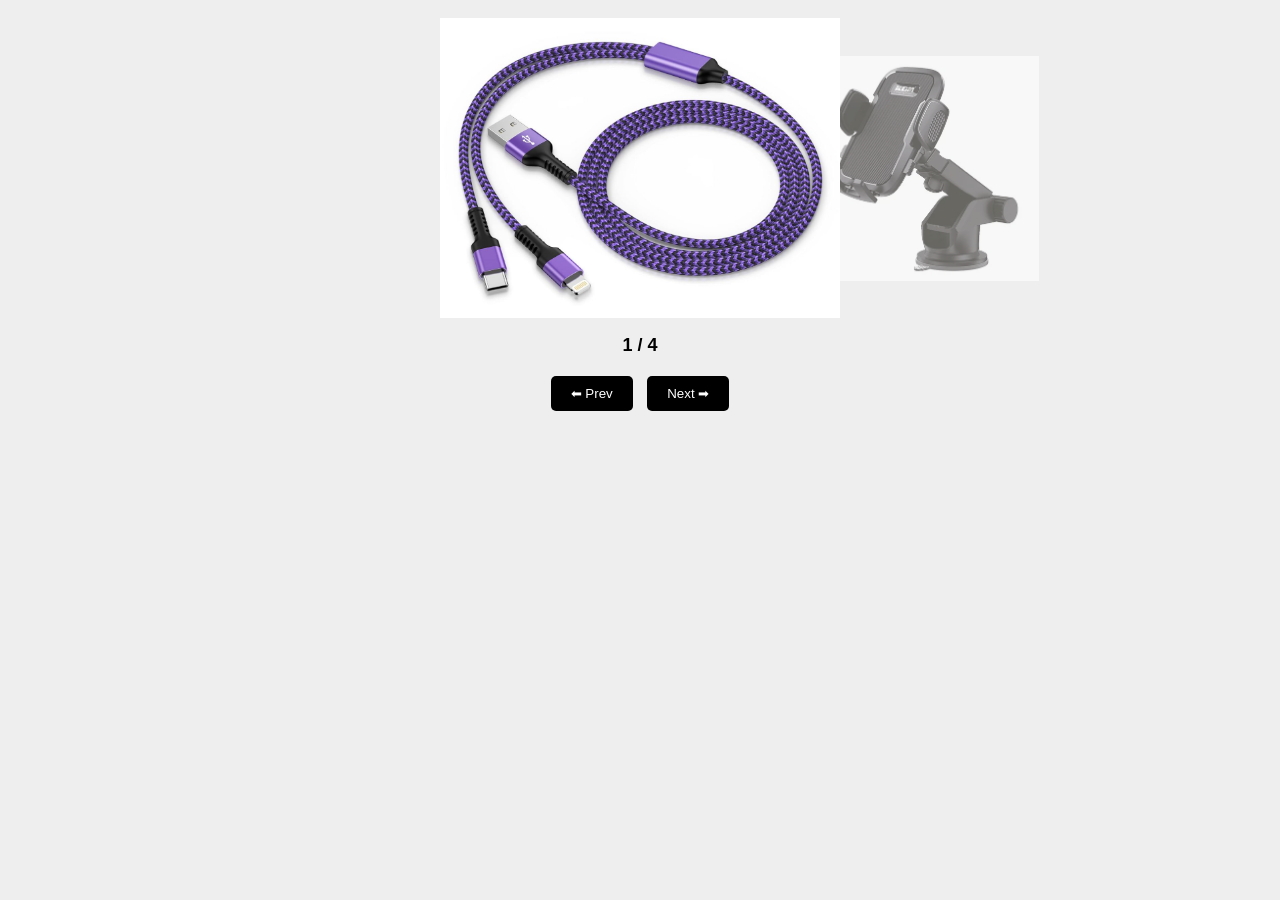
<file: slider/index.html>
<!DOCTYPE html>
<html lang="en">
<head>
  <meta charset="UTF-8">
  <meta name="viewport" content="width=device-width, initial-scale=1.0">
  <title>Image Slider</title>
  <link rel="stylesheet" href="style.css">
</head>
<body>

<div class="slider">

  <div class="slider-container">

      <div class="slide"><img src="harging cable.png"></div>
      <div class="slide"><img src="holder.png"></div>
      <div class="slide"><img src="earphone.png"></div>
      <div class="slide"><img src="adaptor.png"></div>

  </div>

  <!-- IMAGE NUMBER -->
  <div class="counter">
    <span id="current">1</span> / <span id="total">4</span>
  </div>

  <!-- BUTTONS -->
  <div class="controls">
    <button id="prev">⬅ Prev</button>
    <button id="next">Next ➡</button>
  </div>

</div>

<script>
const slides = document.querySelectorAll(".slide");
const current = document.getElementById("current");
const total = document.getElementById("total");

const prev = document.getElementById("prev");
const next = document.getElementById("next");

let index = 0;

total.textContent = slides.length;

function updateSlider() {
  slides.forEach((slide, i) => {
    slide.classList.remove("active", "left", "right");

    if (i === index) {
      slide.classList.add("active");
    } else if (i === index - 1) {
      slide.classList.add("left");
    } else if (i === index + 1) {
      slide.classList.add("right");
    }
  });

  current.textContent = index + 1;
}

next.onclick = () => {
  index = (index + 1) % slides.length;
  updateSlider();
};

prev.onclick = () => {
  index = (index - 1 + slides.length) % slides.length;
  updateSlider();
};

/* CLICK IMAGE → FULL SCREEN */
slides.forEach(slide => {
  slide.addEventListener("click", () => {
    if (slide.classList.contains("active")) {
      const img = slide.querySelector("img");
      if (img.requestFullscreen) img.requestFullscreen();
    }
  });
});

updateSlider();
</script>

</body>
</html>
</file>
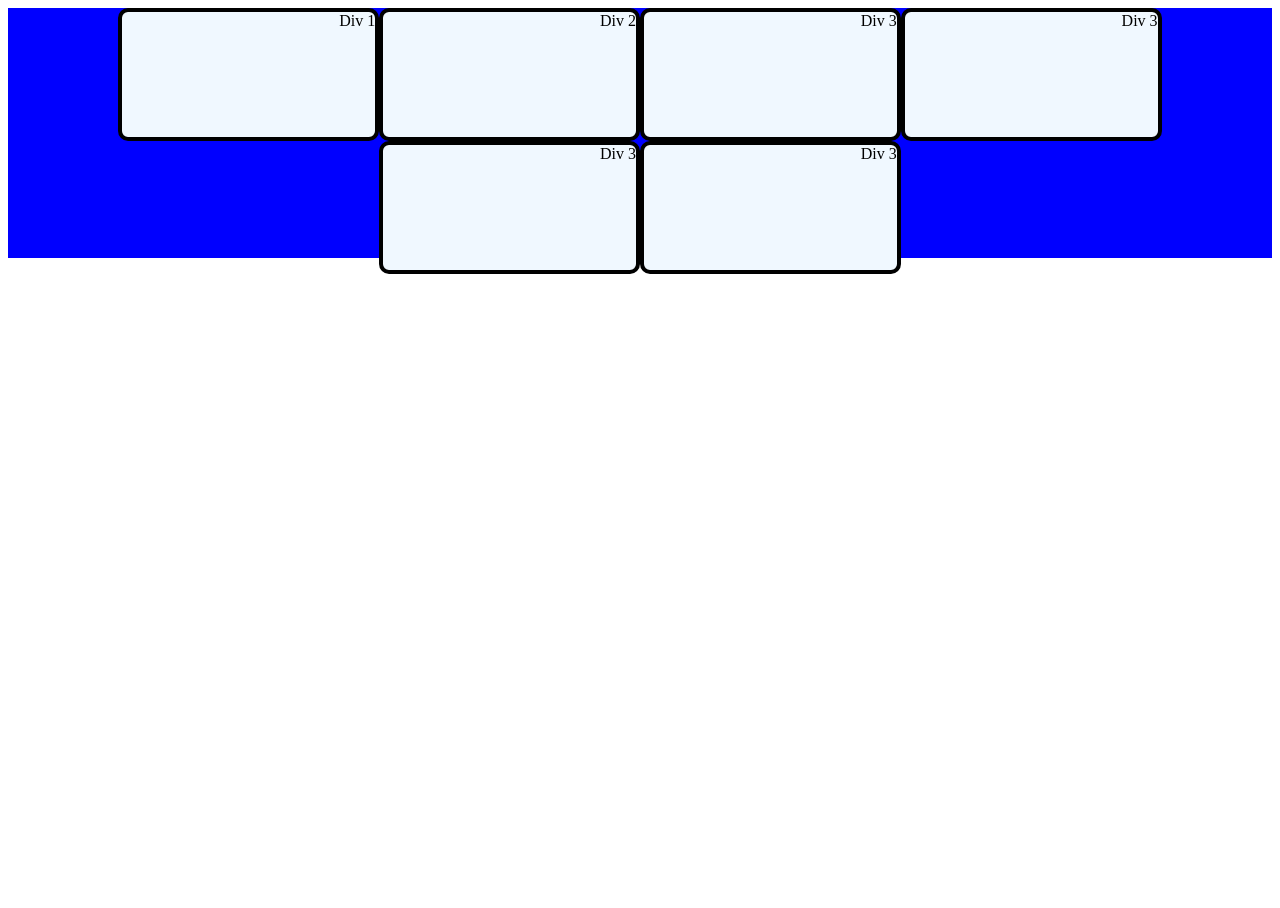
<file: flexbox/inmdex.html>
<!DOCTYPE html>
<html lang="en">
<head>
    <meta charset="UTF-8">
    <meta name="viewport" content="width=device-width, initial-scale=1.0">
    <title>Document</title>
    <link rel="stylesheet" href="style.css">
</head>
<body>
    
<div class="box">
    <!-- <a href="https://www.google.com/?zx=1774880380072&no_sw_cr=1"><img src="arbaaz.jpg" alt=""></a>
    <img src="arbaaz.jpg" alt="">
    <img src="arbaaz.jpg" alt="">
    <img src="arbaaz.jpg" alt="">
    <img src="arbaaz.jpg" alt=""> -->

    <div class="item">Div 1</div>

    <div class="item">Div 2</div>
    <div class="item">Div 3</div>
    <div class="item">Div 3</div>
    <div class="item">Div 3</div>
    <div class="item">Div 3</div>
    
</div>
</body>
</html>
</file>
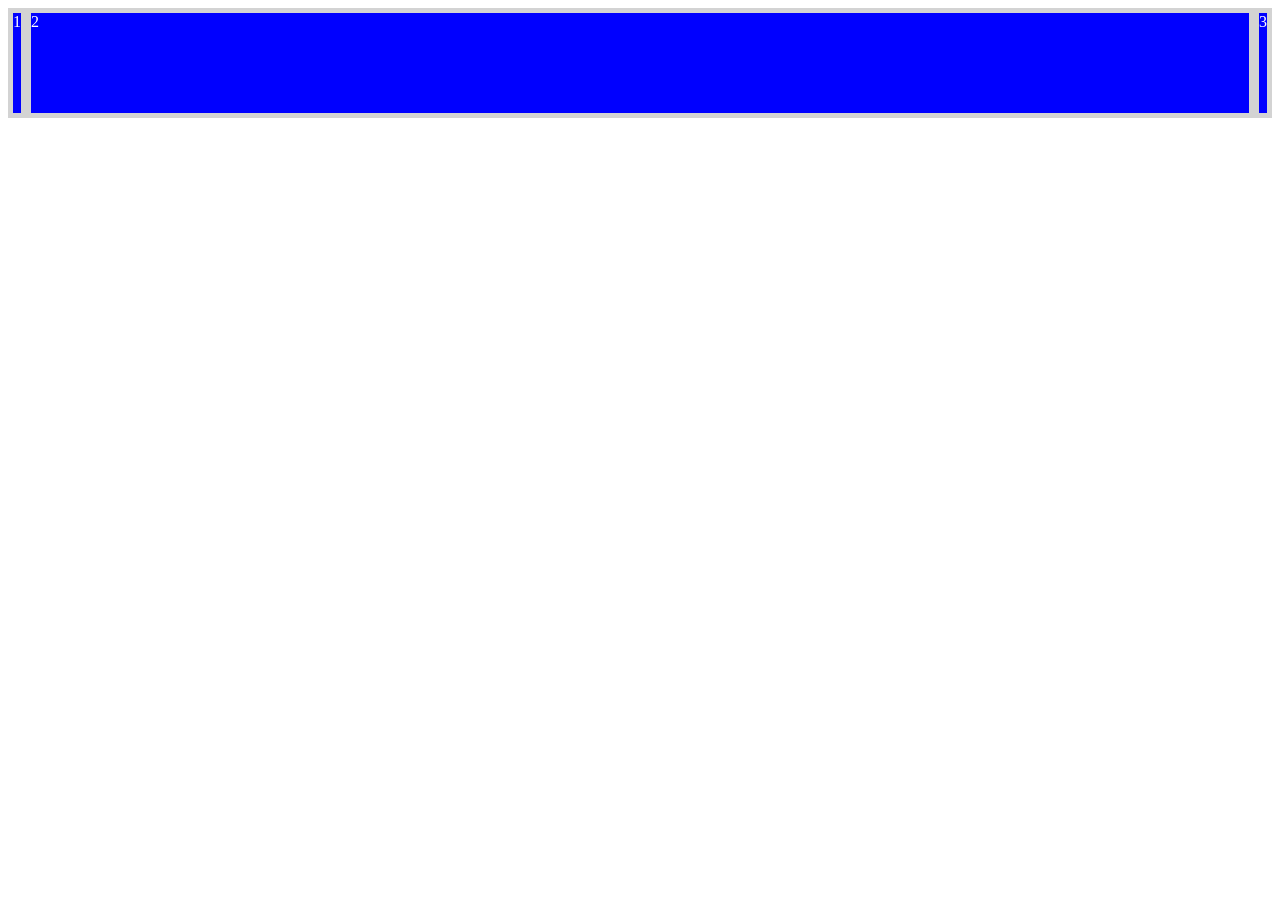
<file: flexbox/practise.html>
<!DOCTYPE html>
<html lang="en">
<head>
    <meta charset="UTF-8">
    <meta name="viewport" content="width=device-width, initial-scale=1.0">
    <title>Document</title>
    <link rel="stylesheet" href="stylec.css">
</head>
<body>


    <div class="container">
  <div class="item item1">1</div>
  <div class="item item2">2</div>
  <div class="item item3">3</div>
</div>


</body>
</html>
</file>
<file: slider/style.css>
body {
  margin: 0;
  font-family: Arial, sans-serif;
  background: #eee;
}

/* MAIN SLIDER */
.slider {
  max-width: 800px;
  margin: 20px auto;
  text-align: center;
}

/* CONTAINER */
.slider-container {
  display: flex;
  justify-content: center;
  align-items: center;
  position: relative;
  height: 300px;
}

/* SLIDES */
.slide {
  position: absolute;
  transition: 0.4s ease;
  opacity: 0;
  transform: scale(0.6);
}

/* IMAGE FIT FIX */
.slide img {
  width: 100%;
  height: 100%;
  max-height: 300px;
  object-fit: contain;
  border-radius: 10px;


}

/* CENTER IMAGE */
.slide.active {
  opacity: 1;
  transform: scale(1);
  z-index: 3;
  width: 60%;
}

/* LEFT IMAGE */
.slide.left {
  opacity: 0.6;
  transform: translateX(-90%) scale(0.75); /* reduced gap */
  z-index: 2;
  width: 40%;
}

/* RIGHT IMAGE */
.slide.right {
  opacity: 0.6;
  transform: translateX(90%) scale(0.75); /* reduced gap */
  z-index: 2;
  width: 40%;
}

/* COUNTER */
.counter {
  margin-top: 15px;
  font-size: 18px;
  font-weight: bold;
}

/* BUTTONS */
.controls {
  margin-top: 15px;
}

button {
  padding: 10px 20px;
  margin: 5px;
  border: none;
  background: black;
  color: white;
  cursor: pointer;
  border-radius: 5px;
}

/* ========================= */
/* 📱 RESPONSIVE FIX */
/* ========================= */
@media (max-width: 600px) {

  .slider {
    margin: 10px auto;
  }

  .slider-container {
    height: 220px;
  }

  /* MAIN IMAGE */
  .slide.active {
    width: 70%;
  }

  /* SIDE IMAGES NOW VISIBLE */
  .slide.left {
    transform: translateX(-70%) scale(0.65);
    width: 45%;
    opacity: 0.5;
  }

  .slide.right {
    transform: translateX(70%) scale(0.65);
    width: 45%;
    opacity: 0.5;
  }

  /* SMALLER IMAGE HEIGHT */
  .slide img {
    max-height: 220px;
  }

  /* COUNTER */
  .counter {
    font-size: 16px;
  }

  /* BUTTONS */
  button {
    padding: 8px 15px;
    font-size: 14px;
  }
}
</file>
<file: flexbox/style.css>
html,body
 {
    height: 100%;
 }
 
 .box {
            background-color: blue;
            height: 250px;
            width:100%;
            display: flex; 
             /* justify-items: center;   ✅ center horizontally */
             justify-content: center;
            /* align-items: center; */
            flex-direction: row;
            flex-wrap: wrap;
            /* gap: 20px;   */
        }

/* .box img
{
flex: 1;
    height: 100%;
    object-fit: contain; 
} */

.box .item
{
            
    /* flex: 1; */
    border: 2px;
    height: 50%;   /* ✅ YOU control height */
    width: 20%;
    border: 4px solid black;
    border-radius: 10px;   /* rounded corners */
   
    display: flex;
    /* justify-items: center; */
    /* align-items: center; */
 justify-content: right;
    background-color: aliceblue;
}
</file>
<file: flexbox/stylec.css>
.container {
  display: flex;
  width: 100%;
  background: lightgray;
}

.item {
  height: 100px;
  background: blue;
  color: white;
  margin: 5px;
}

/* different grow values */
.item1 { flex-grow: 0; }
.item2 { flex-grow: 1; }
.item3 { flex-grow: 0; }
</file>
